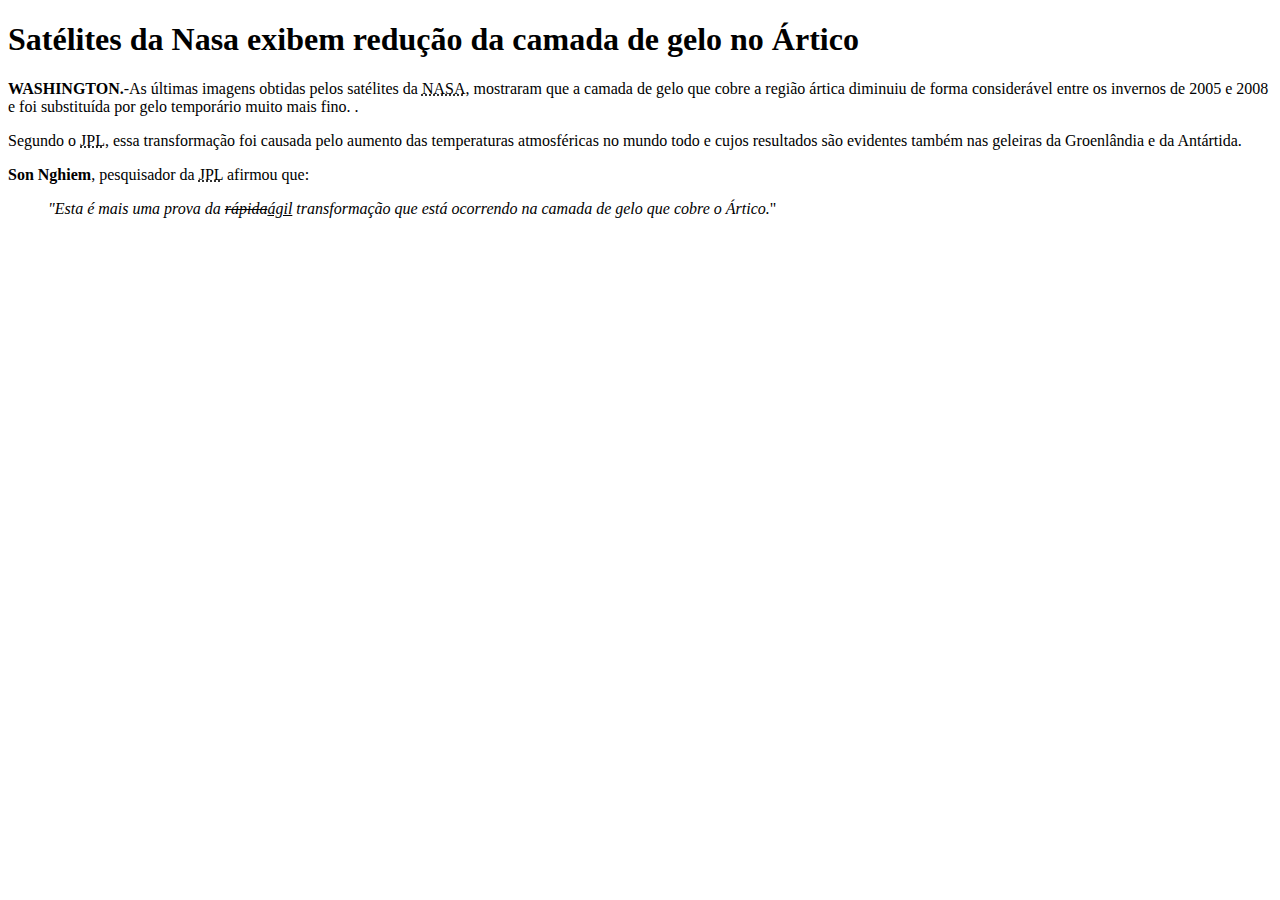
<file: index.html>
<!DOCTYPE html>
<html lang="en">
<head>
    <meta charset="UTF-8">
    <meta http-equiv="X-UA-Compatible" content="IE=edge">
    <meta name="viewport" content="width=device-width, initial-scale=1.0">

    <title>Meu primeiro site</title>
</head>
<body>

    <h1>Satélites da Nasa exibem redução da camada de gelo no Ártico</h1>

    <p><strong>WASHINGTON.</strong>-As últimas imagens obtidas pelos satélites da <abbr title="National Aeronautics and Space Administration">NASA</abbr>, mostraram que a camada de gelo que cobre a região ártica diminuiu de forma considerável entre os invernos de 2005 e 2008 e foi substituída por gelo temporário muito mais fino. .</p> 
    <p>Segundo o <abbr title="Jet Propulsion Laboratory">JPL</abbr>, essa transformação foi causada pelo aumento das temperaturas atmosféricas no mundo todo e cujos resultados são evidentes também nas geleiras da Groenlândia e da Antártida.</p>
    <p><b>Son Nghiem</b>, pesquisador da <abbr title="Jet Propulsion Laboratory">JPL</abbr> afirmou que:</p>
    
        <blockquote><em>"Esta é mais uma prova da <del>rápida</del><u>ágil</u> transformação que está ocorrendo na camada de gelo que cobre o Ártico.</em>"</blockquote>

</body>
</html>
</file>
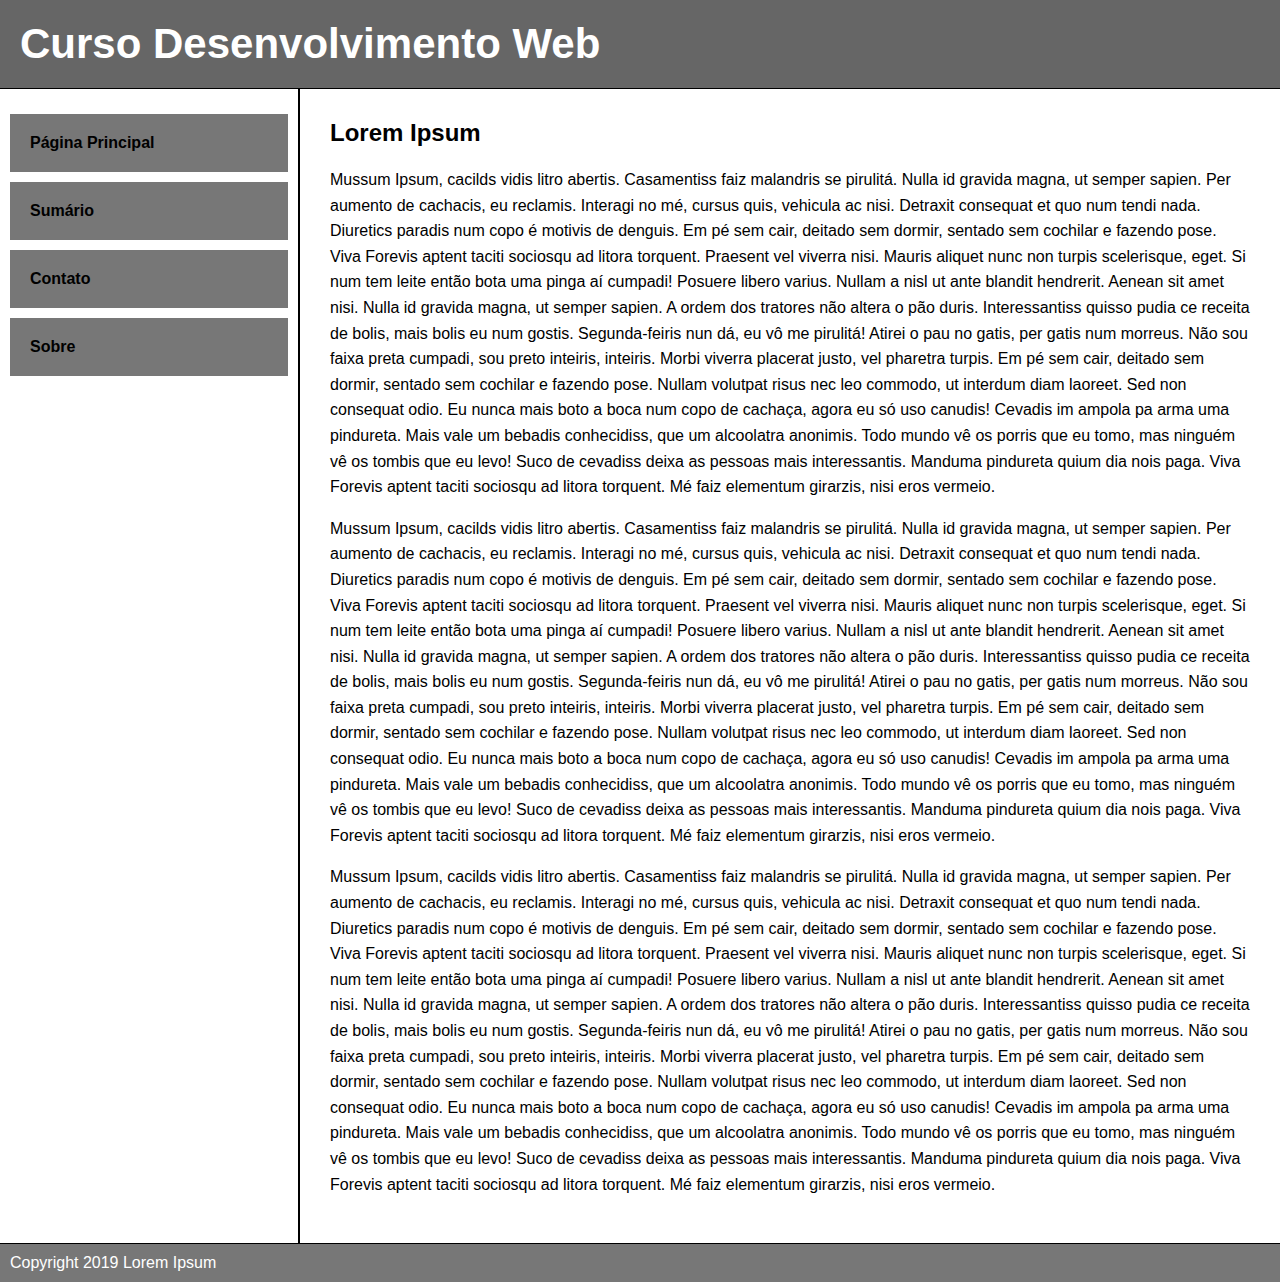
<file: curso/capitulo1/exercicios/ex3/index.html>
<!DOCTYPE html>
<html lang="pt-BR">
<head>
  <meta charset="UTF-8">
  <title>Curso Desenvolvimento Web</title>
  <link rel="stylesheet" href="style.css">
</head>
<body>

  <header>
    <h1>Curso Desenvolvimento Web</h1>
  </header>

  <div class="container">
    <nav class="menu-lateral">
      <a href="#">Página Principal</a>
      <a href="#">Sumário</a>
      <a href="#">Contato</a>
      <a href="#">Sobre</a>
    </nav>

    <main class="conteudo">
      <h2>Lorem Ipsum</h2>
      <p>Mussum Ipsum, cacilds vidis litro abertis. Casamentiss faiz malandris se pirulitá. Nulla id gravida magna, ut
        semper sapien. Per aumento de cachacis, eu reclamis. Interagi no mé, cursus quis, vehicula ac nisi.

        Detraxit consequat et quo num tendi nada. Diuretics paradis num copo é motivis de denguis. Em pé sem cair,
        deitado sem dormir, sentado sem cochilar e fazendo pose. Viva Forevis aptent taciti sociosqu ad litora torquent.

        Praesent vel viverra nisi. Mauris aliquet nunc non turpis scelerisque, eget. Si num tem leite então bota uma
        pinga aí cumpadi! Posuere libero varius. Nullam a nisl ut ante blandit hendrerit. Aenean sit amet nisi. Nulla id
        gravida magna, ut semper sapien.

        A ordem dos tratores não altera o pão duris. Interessantiss quisso pudia ce receita de bolis, mais bolis eu num
        gostis. Segunda-feiris nun dá, eu vô me pirulitá! Atirei o pau no gatis, per gatis num morreus.

        Não sou faixa preta cumpadi, sou preto inteiris, inteiris. Morbi viverra placerat justo, vel pharetra turpis. Em
        pé sem cair, deitado sem dormir, sentado sem cochilar e fazendo pose. Nullam volutpat risus nec leo commodo, ut
        interdum diam laoreet. Sed non consequat odio.

        Eu nunca mais boto a boca num copo de cachaça, agora eu só uso canudis! Cevadis im ampola pa arma uma pindureta.
        Mais vale um bebadis conhecidiss, que um alcoolatra anonimis. Todo mundo vê os porris que eu tomo, mas ninguém
        vê os tombis que eu levo!

        Suco de cevadiss deixa as pessoas mais interessantis. Manduma pindureta quium dia nois paga. Viva Forevis aptent
        taciti sociosqu ad litora torquent. Mé faiz elementum girarzis, nisi eros vermeio.</p>

        <p>Mussum Ipsum, cacilds vidis litro abertis. Casamentiss faiz malandris se pirulitá. Nulla id gravida magna, ut
        semper sapien. Per aumento de cachacis, eu reclamis. Interagi no mé, cursus quis, vehicula ac nisi.

        Detraxit consequat et quo num tendi nada. Diuretics paradis num copo é motivis de denguis. Em pé sem cair,
        deitado sem dormir, sentado sem cochilar e fazendo pose. Viva Forevis aptent taciti sociosqu ad litora torquent.

        Praesent vel viverra nisi. Mauris aliquet nunc non turpis scelerisque, eget. Si num tem leite então bota uma
        pinga aí cumpadi! Posuere libero varius. Nullam a nisl ut ante blandit hendrerit. Aenean sit amet nisi. Nulla id
        gravida magna, ut semper sapien.

        A ordem dos tratores não altera o pão duris. Interessantiss quisso pudia ce receita de bolis, mais bolis eu num
        gostis. Segunda-feiris nun dá, eu vô me pirulitá! Atirei o pau no gatis, per gatis num morreus.

        Não sou faixa preta cumpadi, sou preto inteiris, inteiris. Morbi viverra placerat justo, vel pharetra turpis. Em
        pé sem cair, deitado sem dormir, sentado sem cochilar e fazendo pose. Nullam volutpat risus nec leo commodo, ut
        interdum diam laoreet. Sed non consequat odio.

        Eu nunca mais boto a boca num copo de cachaça, agora eu só uso canudis! Cevadis im ampola pa arma uma pindureta.
        Mais vale um bebadis conhecidiss, que um alcoolatra anonimis. Todo mundo vê os porris que eu tomo, mas ninguém
        vê os tombis que eu levo!

        Suco de cevadiss deixa as pessoas mais interessantis. Manduma pindureta quium dia nois paga. Viva Forevis aptent
        taciti sociosqu ad litora torquent. Mé faiz elementum girarzis, nisi eros vermeio.</p>

        <p>Mussum Ipsum, cacilds vidis litro abertis. Casamentiss faiz malandris se pirulitá. Nulla id gravida magna, ut
        semper sapien. Per aumento de cachacis, eu reclamis. Interagi no mé, cursus quis, vehicula ac nisi.

        Detraxit consequat et quo num tendi nada. Diuretics paradis num copo é motivis de denguis. Em pé sem cair,
        deitado sem dormir, sentado sem cochilar e fazendo pose. Viva Forevis aptent taciti sociosqu ad litora torquent.

        Praesent vel viverra nisi. Mauris aliquet nunc non turpis scelerisque, eget. Si num tem leite então bota uma
        pinga aí cumpadi! Posuere libero varius. Nullam a nisl ut ante blandit hendrerit. Aenean sit amet nisi. Nulla id
        gravida magna, ut semper sapien.

        A ordem dos tratores não altera o pão duris. Interessantiss quisso pudia ce receita de bolis, mais bolis eu num
        gostis. Segunda-feiris nun dá, eu vô me pirulitá! Atirei o pau no gatis, per gatis num morreus.

        Não sou faixa preta cumpadi, sou preto inteiris, inteiris. Morbi viverra placerat justo, vel pharetra turpis. Em
        pé sem cair, deitado sem dormir, sentado sem cochilar e fazendo pose. Nullam volutpat risus nec leo commodo, ut
        interdum diam laoreet. Sed non consequat odio.

        Eu nunca mais boto a boca num copo de cachaça, agora eu só uso canudis! Cevadis im ampola pa arma uma pindureta.
        Mais vale um bebadis conhecidiss, que um alcoolatra anonimis. Todo mundo vê os porris que eu tomo, mas ninguém
        vê os tombis que eu levo!

        Suco de cevadiss deixa as pessoas mais interessantis. Manduma pindureta quium dia nois paga. Viva Forevis aptent
        taciti sociosqu ad litora torquent. Mé faiz elementum girarzis, nisi eros vermeio.</p>
    </main>
  </div>

  <footer>
    Copyright 2019 Lorem Ipsum
  </footer>

</body>
</html>
</file>
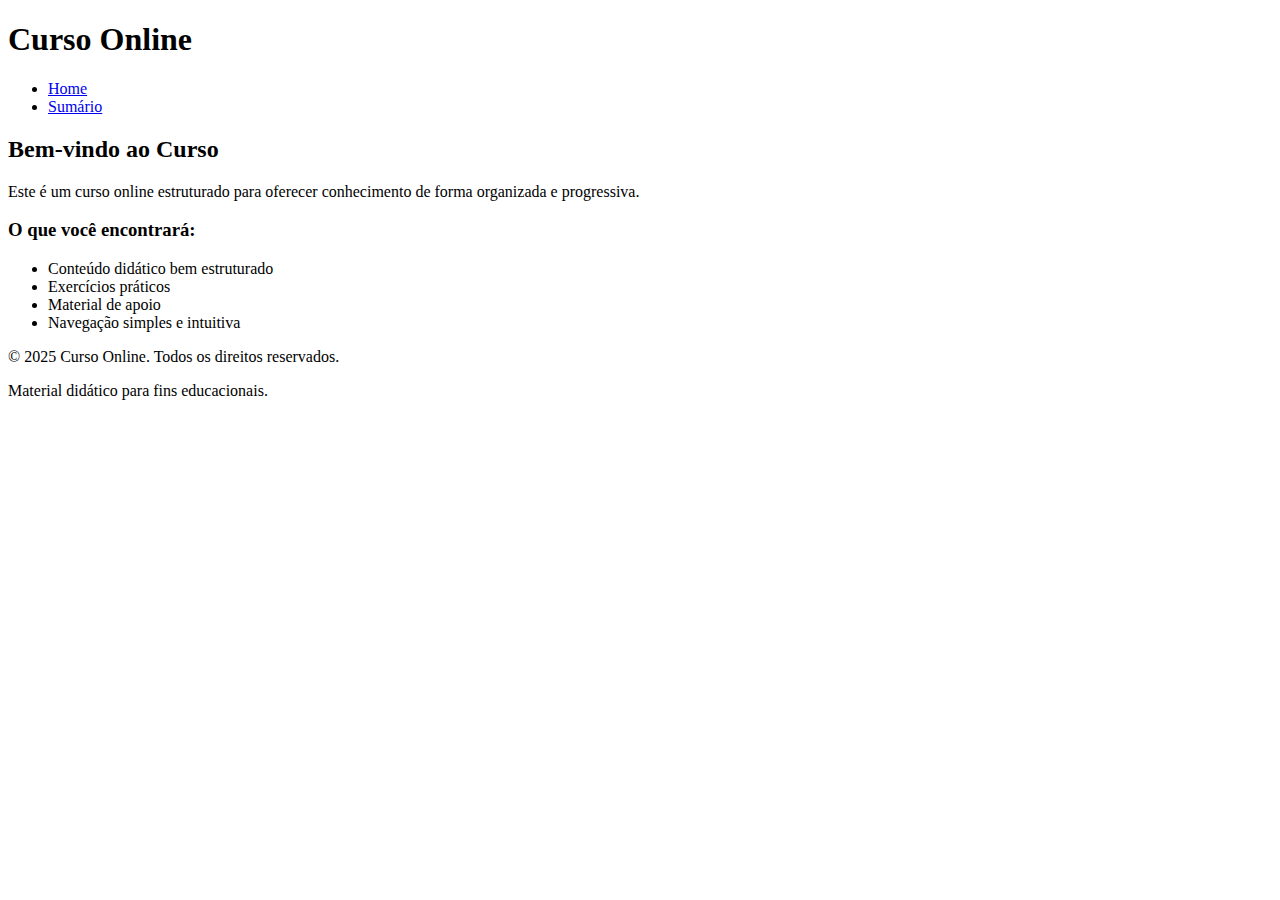
<file: curso/home.html>
<!DOCTYPE html>
<html lang="pt-BR">
<head>
    <meta charset="UTF-8">
    <meta name="viewport" content="width=device-width, initial-scale=1.0">
    <title>Desenvolvimento Web - Home</title>
</head>
<body>
    <header>
        <h1>Curso Online</h1>
        <nav>
            <ul>
                <li><a href="home.html">Home</a></li>
                <li><a href="sumario.html">Sumário</a></li>
            </ul>
        </nav>
    </header>

    <main>
        <section>
            <h2>Bem-vindo ao Curso</h2>
            <p>Este é um curso online estruturado para oferecer conhecimento de forma organizada e progressiva.</p>
            
            <h3>O que você encontrará:</h3>
            <ul>
                <li>Conteúdo didático bem estruturado</li>
                <li>Exercícios práticos</li>
                <li>Material de apoio</li>
                <li>Navegação simples e intuitiva</li>
            </ul>
        </section>
    </main>

    <footer>
        <p>&copy; 2025 Curso Online. Todos os direitos reservados.</p>
        <p>Material didático para fins educacionais.</p>
    </footer>
</body>
</html>
</file>
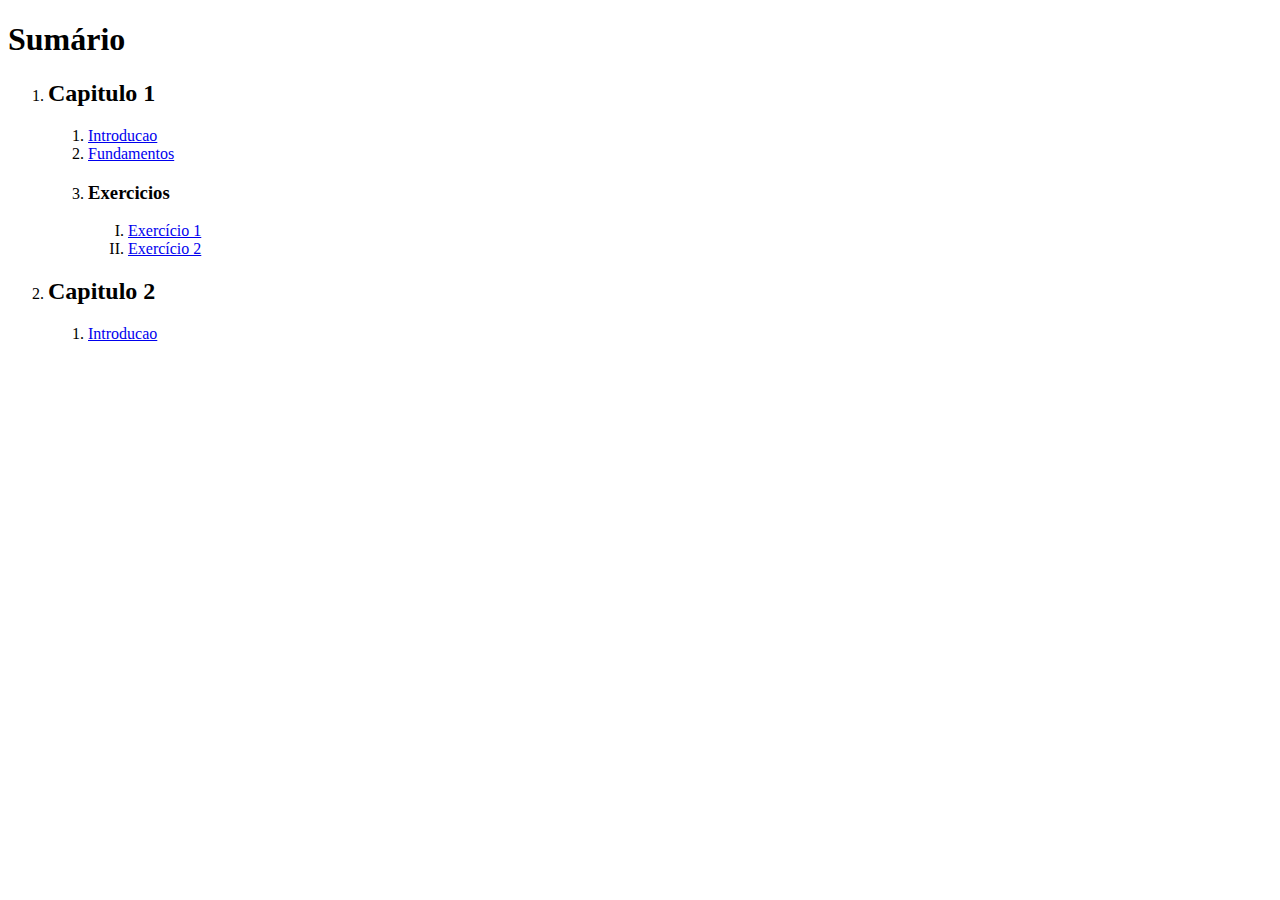
<file: curso/sumario.html>
<!DOCTYPE html>
<html lang="en">
<head>
    <meta charset="UTF-8">
    <meta name="viewport" content="width=device-width, initial-scale=1.0">
    <title>Document</title>
</head>
<body>
    <h1>Sumário</h1>
    <ol>
        <li><h2>Capitulo 1</h2>
            <ol>
                <li><a href="capitulo1/introducao.html">Introducao</a></li>
                <li><a href="capitulo1/fundamentos.html">Fundamentos</a></li>
                <li><h3>Exercicios</h3>
                    <ol type="I"> 
                        <li><a href="capitulo1/exercicios/ex1.html">Exercício 1</a></li>
                        <li><a href="capitulo1/exercicios/ex2.html">Exercício 2</a></li>
                    </ol>  
                </li>
            </ol>
        </li>
        
        <li><h2>Capitulo 2</h2>
            <ol>
                <li><a href="capitulo2/introducao.html">Introducao</a></li>
            </ol>
        </li>
    </ol> 
</body>
</html>
</file>
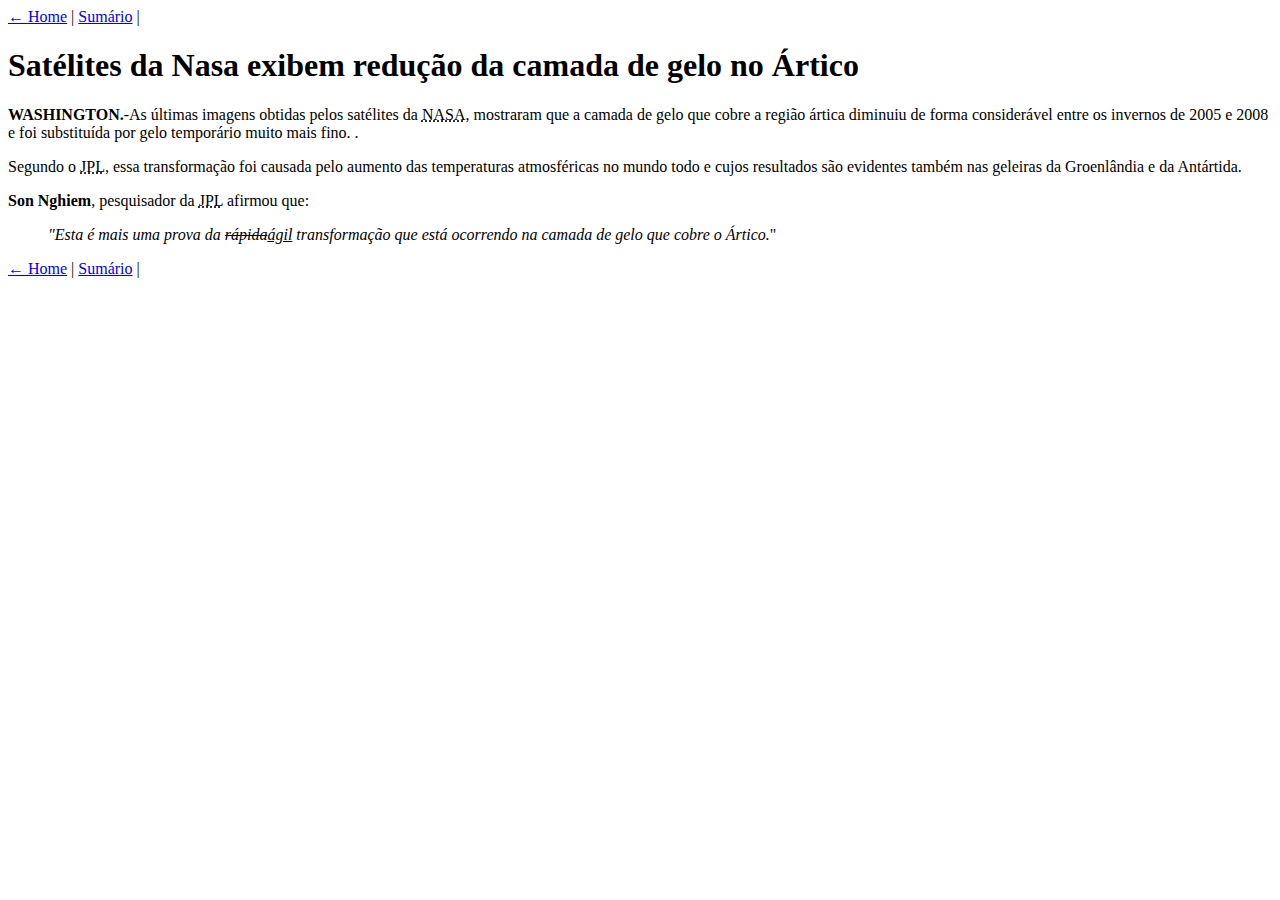
<file: curso/capitulo1/fundamentos.html>
<!DOCTYPE html>
<html lang="pt-BR">
<head>
    <meta charset="UTF-8">
    <meta http-equiv="X-UA-Compatible" content="IE=edge">
    <meta name="viewport" content="width=device-width, initial-scale=1.0">

    <title>Fundamentos - Capítulo 1</title>
</head>
<body>
    <nav>
        <a href="../home.html">← Home</a> | 
        <a href="../sumario.html">Sumário</a> | 
    </nav>

    <h1>Satélites da Nasa exibem redução da camada de gelo no Ártico</h1>

    <p><strong>WASHINGTON.</strong>-As últimas imagens obtidas pelos satélites da <abbr title="National Aeronautics and Space Administration">NASA</abbr>, mostraram que a camada de gelo que cobre a região ártica diminuiu de forma considerável entre os invernos de 2005 e 2008 e foi substituída por gelo temporário muito mais fino. .</p> 
    <p>Segundo o <abbr title="Jet Propulsion Laboratory">JPL</abbr>, essa transformação foi causada pelo aumento das temperaturas atmosféricas no mundo todo e cujos resultados são evidentes também nas geleiras da Groenlândia e da Antártida.</p>
    <p><b>Son Nghiem</b>, pesquisador da <abbr title="Jet Propulsion Laboratory">JPL</abbr> afirmou que:</p>
    
        <blockquote><em>"Esta é mais uma prova da <del>rápida</del><u>ágil</u> transformação que está ocorrendo na camada de gelo que cobre o Ártico.</em>"</blockquote>

    <footer>
        <nav>
            <a href="../home.html">← Home</a> | 
            <a href="../sumario.html">Sumário</a> | 
        </nav>
    </footer>
</body>
</html>
</file>
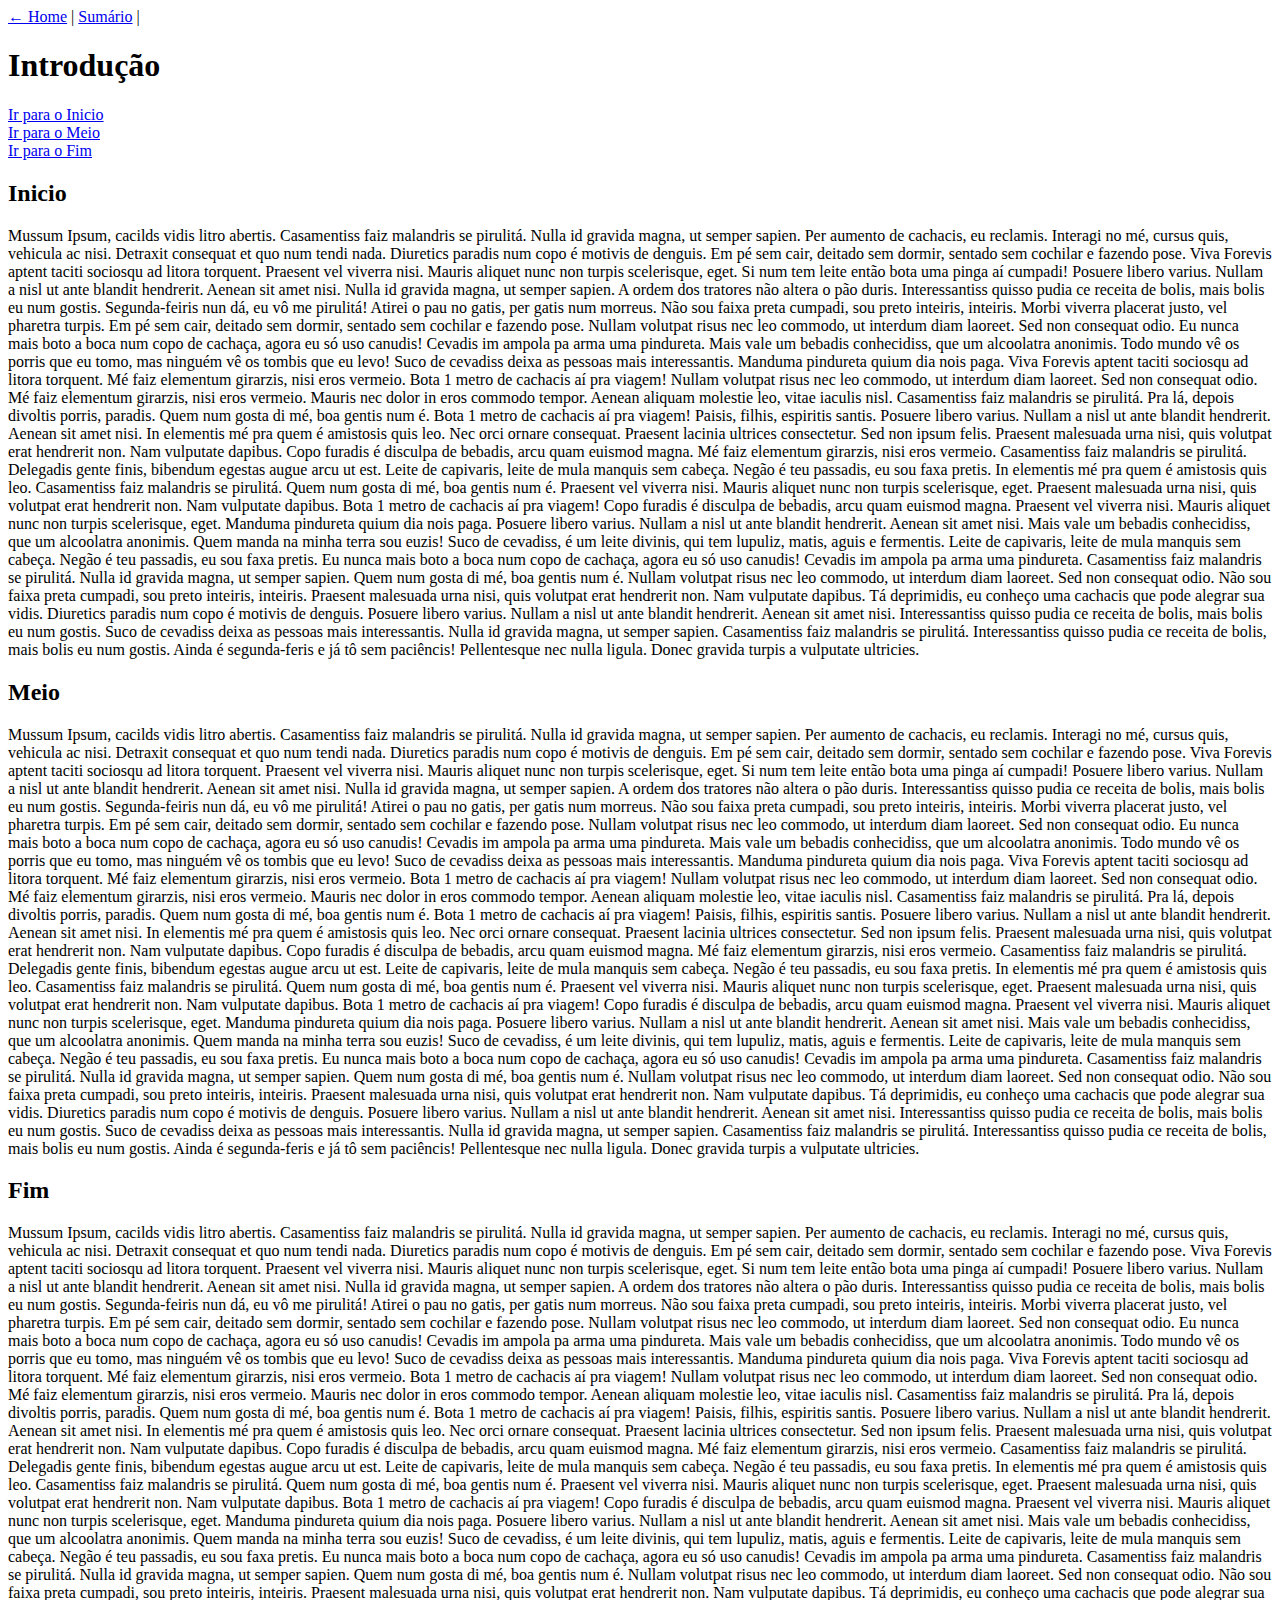
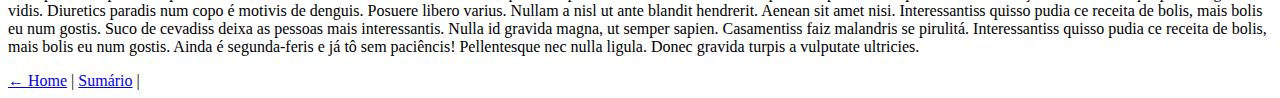
<file: curso/capitulo1/introducao.html>
<!DOCTYPE html>
<html lang="pt-BR">

<head>
    <meta charset="UTF-8">
    <meta name="viewport" content="width=device-width, initial-scale=1.0">
    <title>Introdução - Capítulo 1</title>
</head>

<body>
    <nav>
        <a href="../home.html">← Home</a> | 
        <a href="../sumario.html">Sumário</a> | 
    </nav>
    
    <h1>Introdução</h1>

    <a href="#inicio">Ir para o Inicio</a><br>
    <a href="#meio">Ir para o Meio</a><br>
    <a href="#fim">Ir para o Fim</a>

    <h2 id="inicio">Inicio</h2>

    <p>
        Mussum Ipsum, cacilds vidis litro abertis. Casamentiss faiz malandris se pirulitá. Nulla id gravida magna, ut
        semper sapien. Per aumento de cachacis, eu reclamis. Interagi no mé, cursus quis, vehicula ac nisi.

        Detraxit consequat et quo num tendi nada. Diuretics paradis num copo é motivis de denguis. Em pé sem cair,
        deitado sem dormir, sentado sem cochilar e fazendo pose. Viva Forevis aptent taciti sociosqu ad litora torquent.

        Praesent vel viverra nisi. Mauris aliquet nunc non turpis scelerisque, eget. Si num tem leite então bota uma
        pinga aí cumpadi! Posuere libero varius. Nullam a nisl ut ante blandit hendrerit. Aenean sit amet nisi. Nulla id
        gravida magna, ut semper sapien.

        A ordem dos tratores não altera o pão duris. Interessantiss quisso pudia ce receita de bolis, mais bolis eu num
        gostis. Segunda-feiris nun dá, eu vô me pirulitá! Atirei o pau no gatis, per gatis num morreus.

        Não sou faixa preta cumpadi, sou preto inteiris, inteiris. Morbi viverra placerat justo, vel pharetra turpis. Em
        pé sem cair, deitado sem dormir, sentado sem cochilar e fazendo pose. Nullam volutpat risus nec leo commodo, ut
        interdum diam laoreet. Sed non consequat odio.

        Eu nunca mais boto a boca num copo de cachaça, agora eu só uso canudis! Cevadis im ampola pa arma uma pindureta.
        Mais vale um bebadis conhecidiss, que um alcoolatra anonimis. Todo mundo vê os porris que eu tomo, mas ninguém
        vê os tombis que eu levo!

        Suco de cevadiss deixa as pessoas mais interessantis. Manduma pindureta quium dia nois paga. Viva Forevis aptent
        taciti sociosqu ad litora torquent. Mé faiz elementum girarzis, nisi eros vermeio.

        Bota 1 metro de cachacis aí pra viagem! Nullam volutpat risus nec leo commodo, ut interdum diam laoreet. Sed non
        consequat odio. Mé faiz elementum girarzis, nisi eros vermeio. Mauris nec dolor in eros commodo tempor. Aenean
        aliquam molestie leo, vitae iaculis nisl.

        Casamentiss faiz malandris se pirulitá. Pra lá, depois divoltis porris, paradis. Quem num gosta di mé, boa
        gentis num é. Bota 1 metro de cachacis aí pra viagem!

        Paisis, filhis, espiritis santis. Posuere libero varius. Nullam a nisl ut ante blandit hendrerit. Aenean sit
        amet nisi. In elementis mé pra quem é amistosis quis leo. Nec orci ornare consequat. Praesent lacinia ultrices
        consectetur. Sed non ipsum felis.

        Praesent malesuada urna nisi, quis volutpat erat hendrerit non. Nam vulputate dapibus. Copo furadis é disculpa
        de bebadis, arcu quam euismod magna. Mé faiz elementum girarzis, nisi eros vermeio. Casamentiss faiz malandris
        se pirulitá.

        Delegadis gente finis, bibendum egestas augue arcu ut est. Leite de capivaris, leite de mula manquis sem cabeça.
        Negão é teu passadis, eu sou faxa pretis. In elementis mé pra quem é amistosis quis leo.

        Casamentiss faiz malandris se pirulitá. Quem num gosta di mé, boa gentis num é. Praesent vel viverra nisi.
        Mauris aliquet nunc non turpis scelerisque, eget. Praesent malesuada urna nisi, quis volutpat erat hendrerit
        non. Nam vulputate dapibus.

        Bota 1 metro de cachacis aí pra viagem! Copo furadis é disculpa de bebadis, arcu quam euismod magna. Praesent
        vel viverra nisi. Mauris aliquet nunc non turpis scelerisque, eget. Manduma pindureta quium dia nois paga.

        Posuere libero varius. Nullam a nisl ut ante blandit hendrerit. Aenean sit amet nisi. Mais vale um bebadis
        conhecidiss, que um alcoolatra anonimis. Quem manda na minha terra sou euzis! Suco de cevadiss, é um leite
        divinis, qui tem lupuliz, matis, aguis e fermentis.

        Leite de capivaris, leite de mula manquis sem cabeça. Negão é teu passadis, eu sou faxa pretis. Eu nunca mais
        boto a boca num copo de cachaça, agora eu só uso canudis! Cevadis im ampola pa arma uma pindureta.

        Casamentiss faiz malandris se pirulitá. Nulla id gravida magna, ut semper sapien. Quem num gosta di mé, boa
        gentis num é. Nullam volutpat risus nec leo commodo, ut interdum diam laoreet. Sed non consequat odio.

        Não sou faixa preta cumpadi, sou preto inteiris, inteiris. Praesent malesuada urna nisi, quis volutpat erat
        hendrerit non. Nam vulputate dapibus. Tá deprimidis, eu conheço uma cachacis que pode alegrar sua vidis.
        Diuretics paradis num copo é motivis de denguis.

        Posuere libero varius. Nullam a nisl ut ante blandit hendrerit. Aenean sit amet nisi. Interessantiss quisso
        pudia ce receita de bolis, mais bolis eu num gostis. Suco de cevadiss deixa as pessoas mais interessantis. Nulla
        id gravida magna, ut semper sapien.

        Casamentiss faiz malandris se pirulitá. Interessantiss quisso pudia ce receita de bolis, mais bolis eu num
        gostis. Ainda é segunda-feris e já tô sem paciêncis! Pellentesque nec nulla ligula. Donec gravida turpis a
        vulputate ultricies.
    </p>

    <h2 id="meio">Meio</h2>

    <p>
        Mussum Ipsum, cacilds vidis litro abertis. Casamentiss faiz malandris se pirulitá. Nulla id gravida magna, ut
        semper sapien. Per aumento de cachacis, eu reclamis. Interagi no mé, cursus quis, vehicula ac nisi.

        Detraxit consequat et quo num tendi nada. Diuretics paradis num copo é motivis de denguis. Em pé sem cair,
        deitado sem dormir, sentado sem cochilar e fazendo pose. Viva Forevis aptent taciti sociosqu ad litora torquent.

        Praesent vel viverra nisi. Mauris aliquet nunc non turpis scelerisque, eget. Si num tem leite então bota uma
        pinga aí cumpadi! Posuere libero varius. Nullam a nisl ut ante blandit hendrerit. Aenean sit amet nisi. Nulla id
        gravida magna, ut semper sapien.

        A ordem dos tratores não altera o pão duris. Interessantiss quisso pudia ce receita de bolis, mais bolis eu num
        gostis. Segunda-feiris nun dá, eu vô me pirulitá! Atirei o pau no gatis, per gatis num morreus.

        Não sou faixa preta cumpadi, sou preto inteiris, inteiris. Morbi viverra placerat justo, vel pharetra turpis. Em
        pé sem cair, deitado sem dormir, sentado sem cochilar e fazendo pose. Nullam volutpat risus nec leo commodo, ut
        interdum diam laoreet. Sed non consequat odio.

        Eu nunca mais boto a boca num copo de cachaça, agora eu só uso canudis! Cevadis im ampola pa arma uma pindureta.
        Mais vale um bebadis conhecidiss, que um alcoolatra anonimis. Todo mundo vê os porris que eu tomo, mas ninguém
        vê os tombis que eu levo!

        Suco de cevadiss deixa as pessoas mais interessantis. Manduma pindureta quium dia nois paga. Viva Forevis aptent
        taciti sociosqu ad litora torquent. Mé faiz elementum girarzis, nisi eros vermeio.

        Bota 1 metro de cachacis aí pra viagem! Nullam volutpat risus nec leo commodo, ut interdum diam laoreet. Sed non
        consequat odio. Mé faiz elementum girarzis, nisi eros vermeio. Mauris nec dolor in eros commodo tempor. Aenean
        aliquam molestie leo, vitae iaculis nisl.

        Casamentiss faiz malandris se pirulitá. Pra lá, depois divoltis porris, paradis. Quem num gosta di mé, boa
        gentis num é. Bota 1 metro de cachacis aí pra viagem!

        Paisis, filhis, espiritis santis. Posuere libero varius. Nullam a nisl ut ante blandit hendrerit. Aenean sit
        amet nisi. In elementis mé pra quem é amistosis quis leo. Nec orci ornare consequat. Praesent lacinia ultrices
        consectetur. Sed non ipsum felis.

        Praesent malesuada urna nisi, quis volutpat erat hendrerit non. Nam vulputate dapibus. Copo furadis é disculpa
        de bebadis, arcu quam euismod magna. Mé faiz elementum girarzis, nisi eros vermeio. Casamentiss faiz malandris
        se pirulitá.

        Delegadis gente finis, bibendum egestas augue arcu ut est. Leite de capivaris, leite de mula manquis sem cabeça.
        Negão é teu passadis, eu sou faxa pretis. In elementis mé pra quem é amistosis quis leo.

        Casamentiss faiz malandris se pirulitá. Quem num gosta di mé, boa gentis num é. Praesent vel viverra nisi.
        Mauris aliquet nunc non turpis scelerisque, eget. Praesent malesuada urna nisi, quis volutpat erat hendrerit
        non. Nam vulputate dapibus.

        Bota 1 metro de cachacis aí pra viagem! Copo furadis é disculpa de bebadis, arcu quam euismod magna. Praesent
        vel viverra nisi. Mauris aliquet nunc non turpis scelerisque, eget. Manduma pindureta quium dia nois paga.

        Posuere libero varius. Nullam a nisl ut ante blandit hendrerit. Aenean sit amet nisi. Mais vale um bebadis
        conhecidiss, que um alcoolatra anonimis. Quem manda na minha terra sou euzis! Suco de cevadiss, é um leite
        divinis, qui tem lupuliz, matis, aguis e fermentis.

        Leite de capivaris, leite de mula manquis sem cabeça. Negão é teu passadis, eu sou faxa pretis. Eu nunca mais
        boto a boca num copo de cachaça, agora eu só uso canudis! Cevadis im ampola pa arma uma pindureta.

        Casamentiss faiz malandris se pirulitá. Nulla id gravida magna, ut semper sapien. Quem num gosta di mé, boa
        gentis num é. Nullam volutpat risus nec leo commodo, ut interdum diam laoreet. Sed non consequat odio.

        Não sou faixa preta cumpadi, sou preto inteiris, inteiris. Praesent malesuada urna nisi, quis volutpat erat
        hendrerit non. Nam vulputate dapibus. Tá deprimidis, eu conheço uma cachacis que pode alegrar sua vidis.
        Diuretics paradis num copo é motivis de denguis.

        Posuere libero varius. Nullam a nisl ut ante blandit hendrerit. Aenean sit amet nisi. Interessantiss quisso
        pudia ce receita de bolis, mais bolis eu num gostis. Suco de cevadiss deixa as pessoas mais interessantis. Nulla
        id gravida magna, ut semper sapien.

        Casamentiss faiz malandris se pirulitá. Interessantiss quisso pudia ce receita de bolis, mais bolis eu num
        gostis. Ainda é segunda-feris e já tô sem paciêncis! Pellentesque nec nulla ligula. Donec gravida turpis a
        vulputate ultricies.
    </p>
    <h2 id="fim">Fim</h2>

    <p>
        Mussum Ipsum, cacilds vidis litro abertis. Casamentiss faiz malandris se pirulitá. Nulla id gravida magna, ut
        semper sapien. Per aumento de cachacis, eu reclamis. Interagi no mé, cursus quis, vehicula ac nisi.

        Detraxit consequat et quo num tendi nada. Diuretics paradis num copo é motivis de denguis. Em pé sem cair,
        deitado sem dormir, sentado sem cochilar e fazendo pose. Viva Forevis aptent taciti sociosqu ad litora torquent.

        Praesent vel viverra nisi. Mauris aliquet nunc non turpis scelerisque, eget. Si num tem leite então bota uma
        pinga aí cumpadi! Posuere libero varius. Nullam a nisl ut ante blandit hendrerit. Aenean sit amet nisi. Nulla id
        gravida magna, ut semper sapien.

        A ordem dos tratores não altera o pão duris. Interessantiss quisso pudia ce receita de bolis, mais bolis eu num
        gostis. Segunda-feiris nun dá, eu vô me pirulitá! Atirei o pau no gatis, per gatis num morreus.

        Não sou faixa preta cumpadi, sou preto inteiris, inteiris. Morbi viverra placerat justo, vel pharetra turpis. Em
        pé sem cair, deitado sem dormir, sentado sem cochilar e fazendo pose. Nullam volutpat risus nec leo commodo, ut
        interdum diam laoreet. Sed non consequat odio.

        Eu nunca mais boto a boca num copo de cachaça, agora eu só uso canudis! Cevadis im ampola pa arma uma pindureta.
        Mais vale um bebadis conhecidiss, que um alcoolatra anonimis. Todo mundo vê os porris que eu tomo, mas ninguém
        vê os tombis que eu levo!

        Suco de cevadiss deixa as pessoas mais interessantis. Manduma pindureta quium dia nois paga. Viva Forevis aptent
        taciti sociosqu ad litora torquent. Mé faiz elementum girarzis, nisi eros vermeio.

        Bota 1 metro de cachacis aí pra viagem! Nullam volutpat risus nec leo commodo, ut interdum diam laoreet. Sed non
        consequat odio. Mé faiz elementum girarzis, nisi eros vermeio. Mauris nec dolor in eros commodo tempor. Aenean
        aliquam molestie leo, vitae iaculis nisl.

        Casamentiss faiz malandris se pirulitá. Pra lá, depois divoltis porris, paradis. Quem num gosta di mé, boa
        gentis num é. Bota 1 metro de cachacis aí pra viagem!

        Paisis, filhis, espiritis santis. Posuere libero varius. Nullam a nisl ut ante blandit hendrerit. Aenean sit
        amet nisi. In elementis mé pra quem é amistosis quis leo. Nec orci ornare consequat. Praesent lacinia ultrices
        consectetur. Sed non ipsum felis.

        Praesent malesuada urna nisi, quis volutpat erat hendrerit non. Nam vulputate dapibus. Copo furadis é disculpa
        de bebadis, arcu quam euismod magna. Mé faiz elementum girarzis, nisi eros vermeio. Casamentiss faiz malandris
        se pirulitá.

        Delegadis gente finis, bibendum egestas augue arcu ut est. Leite de capivaris, leite de mula manquis sem cabeça.
        Negão é teu passadis, eu sou faxa pretis. In elementis mé pra quem é amistosis quis leo.

        Casamentiss faiz malandris se pirulitá. Quem num gosta di mé, boa gentis num é. Praesent vel viverra nisi.
        Mauris aliquet nunc non turpis scelerisque, eget. Praesent malesuada urna nisi, quis volutpat erat hendrerit
        non. Nam vulputate dapibus.

        Bota 1 metro de cachacis aí pra viagem! Copo furadis é disculpa de bebadis, arcu quam euismod magna. Praesent
        vel viverra nisi. Mauris aliquet nunc non turpis scelerisque, eget. Manduma pindureta quium dia nois paga.

        Posuere libero varius. Nullam a nisl ut ante blandit hendrerit. Aenean sit amet nisi. Mais vale um bebadis
        conhecidiss, que um alcoolatra anonimis. Quem manda na minha terra sou euzis! Suco de cevadiss, é um leite
        divinis, qui tem lupuliz, matis, aguis e fermentis.

        Leite de capivaris, leite de mula manquis sem cabeça. Negão é teu passadis, eu sou faxa pretis. Eu nunca mais
        boto a boca num copo de cachaça, agora eu só uso canudis! Cevadis im ampola pa arma uma pindureta.

        Casamentiss faiz malandris se pirulitá. Nulla id gravida magna, ut semper sapien. Quem num gosta di mé, boa
        gentis num é. Nullam volutpat risus nec leo commodo, ut interdum diam laoreet. Sed non consequat odio.

        Não sou faixa preta cumpadi, sou preto inteiris, inteiris. Praesent malesuada urna nisi, quis volutpat erat
        hendrerit non. Nam vulputate dapibus. Tá deprimidis, eu conheço uma cachacis que pode alegrar sua vidis.
        Diuretics paradis num copo é motivis de denguis.

        Posuere libero varius. Nullam a nisl ut ante blandit hendrerit. Aenean sit amet nisi. Interessantiss quisso
        pudia ce receita de bolis, mais bolis eu num gostis. Suco de cevadiss deixa as pessoas mais interessantis. Nulla
        id gravida magna, ut semper sapien.

        Casamentiss faiz malandris se pirulitá. Interessantiss quisso pudia ce receita de bolis, mais bolis eu num
        gostis. Ainda é segunda-feris e já tô sem paciêncis! Pellentesque nec nulla ligula. Donec gravida turpis a
        vulputate ultricies.
    </p>
    
    <footer>
        <nav>
            <a href="../home.html">← Home</a> | 
            <a href="../sumario.html">Sumário</a> | 
        </nav>
    </footer>
</body>

</html>
</file>
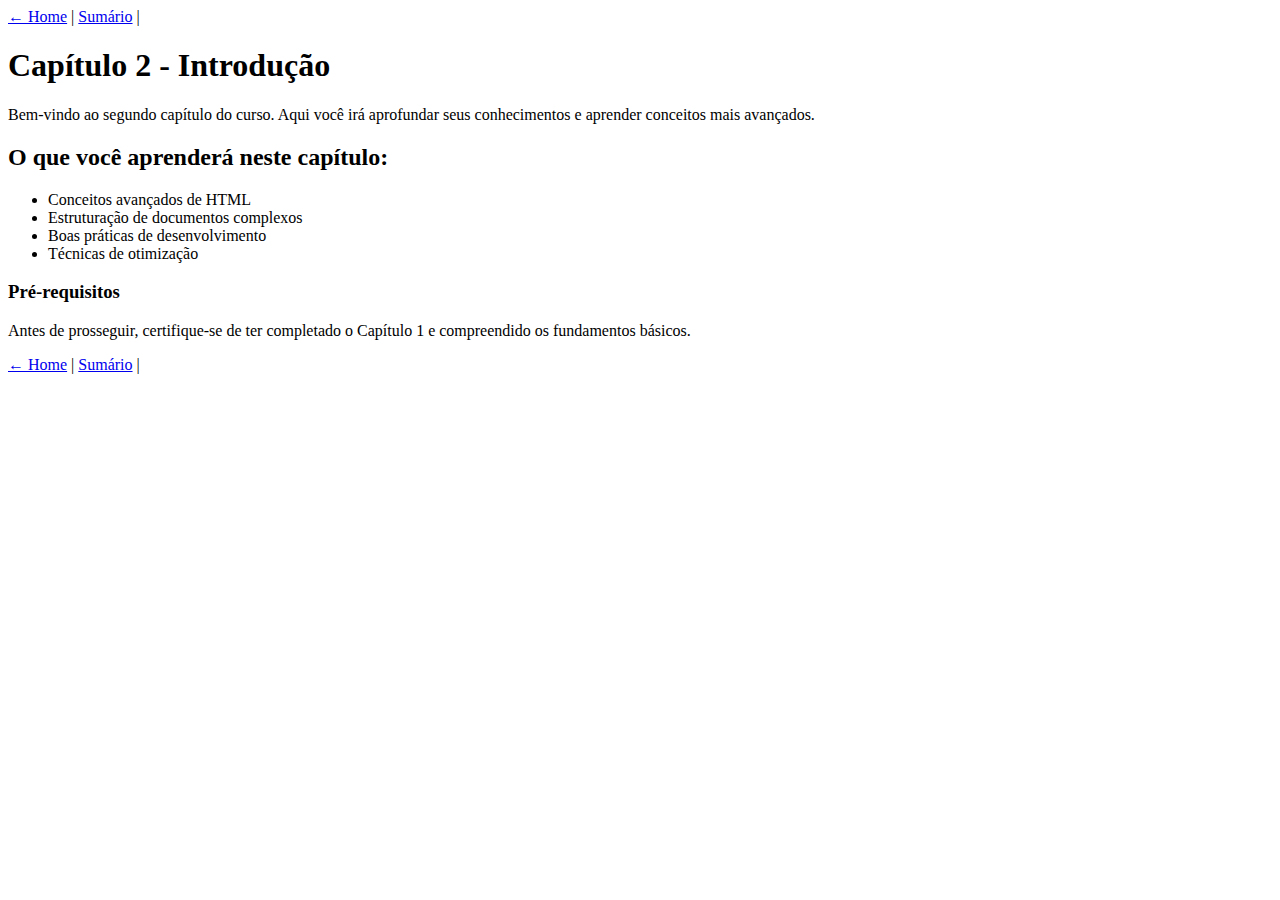
<file: curso/capitulo2/introducao.html>
<!DOCTYPE html>
<html lang="pt-BR">

<head>
    <meta charset="UTF-8">
    <meta name="viewport" content="width=device-width, initial-scale=1.0">
    <title>Introdução - Capítulo 2</title>
</head>

<body>
    <nav>
        <a href="../home.html">← Home</a> | 
        <a href="../sumario.html">Sumário</a> | 
    </nav>
    
    <h1>Capítulo 2 - Introdução</h1>
    
    <p>Bem-vindo ao segundo capítulo do curso. Aqui você irá aprofundar seus conhecimentos e aprender conceitos mais avançados.</p>
    
    <h2>O que você aprenderá neste capítulo:</h2>
    <ul>
        <li>Conceitos avançados de HTML</li>
        <li>Estruturação de documentos complexos</li>
        <li>Boas práticas de desenvolvimento</li>
        <li>Técnicas de otimização</li>
    </ul>
    
    <h3>Pré-requisitos</h3>
    <p>Antes de prosseguir, certifique-se de ter completado o Capítulo 1 e compreendido os fundamentos básicos.</p>
    
    <footer>
        <nav>
            <a href="../home.html">← Home</a> | 
            <a href="../sumario.html">Sumário</a> | 
        </nav>
    </footer>
</body>

</html>
</file>
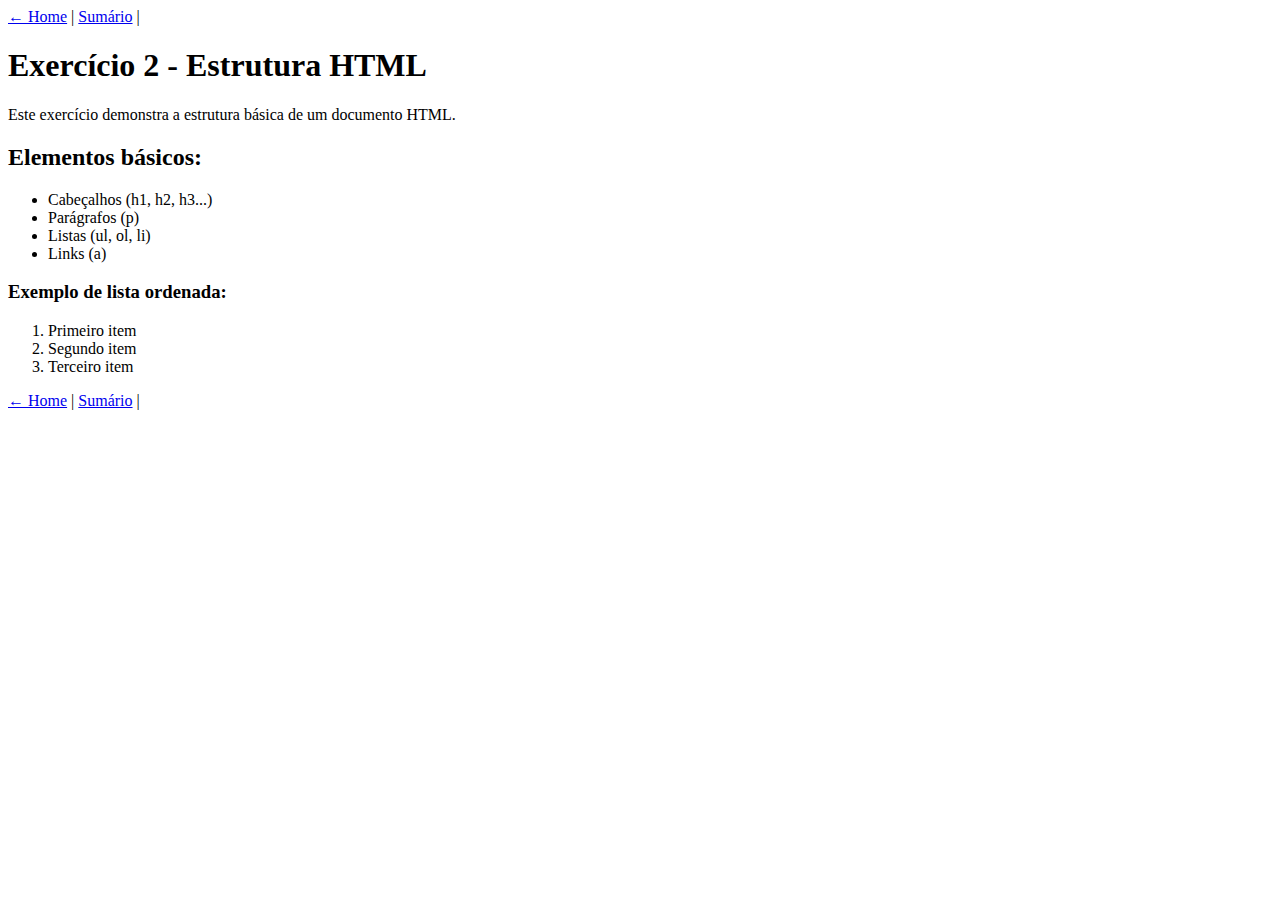
<file: curso/capitulo1/exercicios/ex2.html>
<!DOCTYPE html>
<html lang="pt-BR">

<head>
    <meta charset="UTF-8">
    <meta name="viewport" content="width=device-width, initial-scale=1.0">
    <title>Exercício 2 - Capítulo 1</title>
</head>

<body>
    <nav>
        <a href="../../home.html">← Home</a> | 
        <a href="../../sumario.html">Sumário</a> | 
    </nav>
    
    <h1>Exercício 2 - Estrutura HTML</h1>
    
    <p>Este exercício demonstra a estrutura básica de um documento HTML.</p>
    
    <h2>Elementos básicos:</h2>
    <ul>
        <li>Cabeçalhos (h1, h2, h3...)</li>
        <li>Parágrafos (p)</li>
        <li>Listas (ul, ol, li)</li>
        <li>Links (a)</li>
    </ul>
    
    <h3>Exemplo de lista ordenada:</h3>
    <ol>
        <li>Primeiro item</li>
        <li>Segundo item</li>
        <li>Terceiro item</li>
    </ol>
    
    <footer>
        <nav>
            <a href="../../home.html">← Home</a> | 
            <a href="../../sumario.html">Sumário</a> |
        </nav>
    </footer>
</body>

</html>
</file>
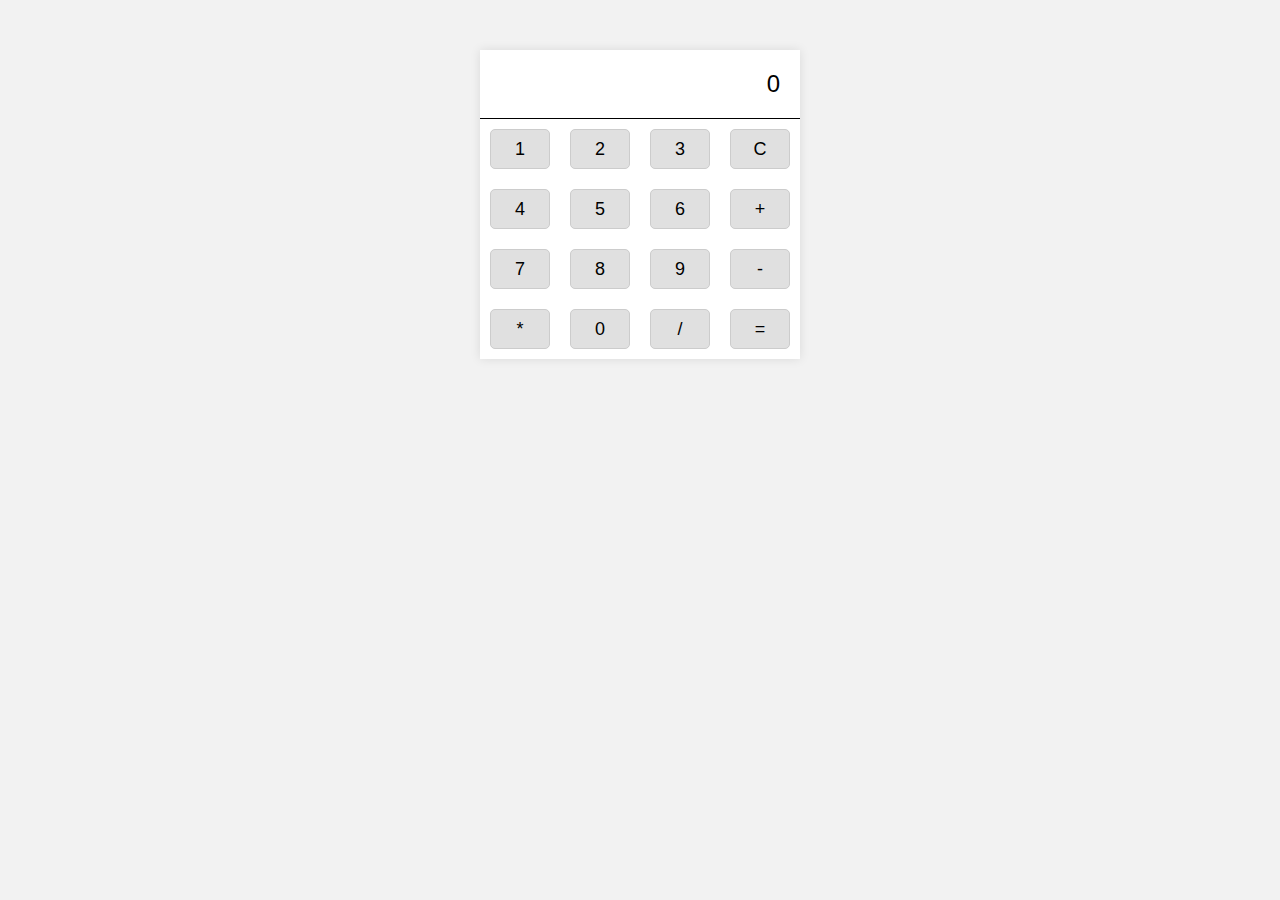
<file: curso/capitulo1/exercicios/ex4Calc/ex4.html>
<!DOCTYPE html>
<html lang="pt-BR">

<head>
    <meta charset="UTF-8">
    <title>Curso Desenvolvimento Web</title>
    <style>
        body {
            font-family: Arial, sans-serif;
            background-color: #f2f2f2;
        }

        table {
            margin-top: 50px;
            border-collapse: collapse;
            background-color: #fff;
            box-shadow: 0 0 10px rgba(0, 0, 0, 0.1);
        }

        td {
            padding: 10px;
        }

        input[type="button"] {
            width: 60px;
            height: 40px;
            font-size: 18px;
            border: 1px solid #ccc;
            border-radius: 5px;
            cursor: pointer;
            background-color: #e0e0e0;
        }

        input[type="button"]:hover {
            background-color: #d5d5d5;
        }

        #calc-output {
            display: block;
            font-size: 24px;
            padding: 10px;
            min-width: 240px;
            text-align: right;
        }
    </style>
</head>

<body>

    <center>
        <table>
            <tbody>
                <tr>
                    <td colspan="4" align="right" style="border-bottom: 1px solid black;">
                        <span id="calc-output">0</span>
                    </td>
                </tr>

                <tr>
                    <td><input type="button" value="1" id="button-1"></td>
                    <td><input type="button" value="2" id="button-2"></td>
                    <td><input type="button" value="3" id="button-3"></td>
                    <td><input type="button" value="C" id="button-C"></td>
                </tr>

                <tr>
                    <td><input type="button" value="4" id="button-4"></td>
                    <td><input type="button" value="5" id="button-5"></td>
                    <td><input type="button" value="6" id="button-6"></td>
                    <td><input type="button" value="+" id="button-+"></td>
                </tr>

                <tr>
                    <td><input type="button" value="7" id="button-7"></td>
                    <td><input type="button" value="8" id="button-8"></td>
                    <td><input type="button" value="9" id="button-9"></td>
                    <td><input type="button" value="-" id="button--"></td>
                </tr>

                <tr>
                    <td><input type="button" value="*" id="button-*"></td>
                    <td><input type="button" value="0" id="button-0"></td>
                    <td><input type="button" value="/" id="button-/"></td>
                    <td><input type="button" value="=" id="button-="></td>
                </tr>
            </tbody>
        </table>
    </center>

    <script>
        let output = document.getElementById("calc-output");
        let expression = "";

        const buttons = document.querySelectorAll("input[type='button']");

        buttons.forEach(button => {
            button.addEventListener("click", () => {
                const value = button.value;

                if (value === "C") {
                    expression = "";
                    output.textContent = "0";
                } else if (value === "=") {
                    try {
                        expression = eval(expression).toString();
                        output.textContent = expression;
                    } catch {
                        output.textContent = "Erro";
                        expression = "";
                    }
                } else {
                    expression += value;
                    output.textContent = expression;
                }
            });
        });
    </script>

</body>

</html>
</file>
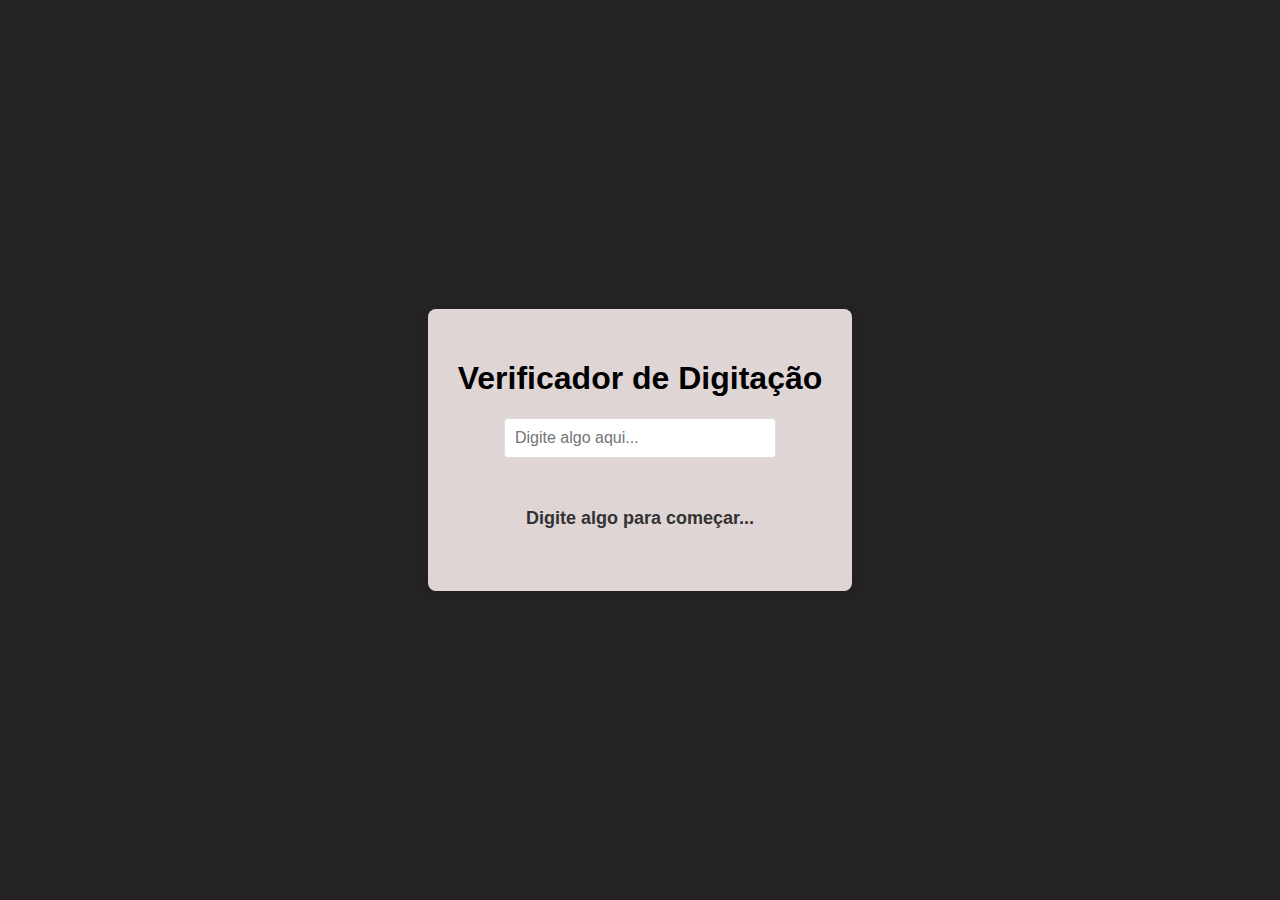
<file: curso/capitulo1/exercicios/ex5/ex5.html>
<!DOCTYPE html>
<html lang="pt-br">
  <head>
    <meta charset="UTF-8" />
    <meta name="viewport" content="width=device-width, initial-scale=1.0" />
    <title>Verificar Digitação</title>
    <link rel="stylesheet" href="style.css" />
  </head>
  <body>
    <div class="container">
      <h1>Verificador de Digitação</h1>
      <input type="text" id="campoPesquisa" placeholder="Digite algo aqui..." />
      <p id="statusMessage">Digite algo para começar...</p>
    </div>

    <script>
      const campoPesquisa = document.getElementById("campoPesquisa");
      const statusMessage = document.getElementById("statusMessage");

      // Variável para controlar se o usuário está digitando
      let isTyping = false;
      let typingTimeout;

      // Função para atualizar o status na tela
      function updateStatus() {
        if (isTyping) {
          statusMessage.textContent =
            "Você está digitando no campo de pesquisa.";
          statusMessage.className = "typing";
        } else {
          statusMessage.textContent =
            "Você NÃO está digitando no campo de pesquisa.";
          statusMessage.className = "not-typing";
        }
      }

      // Evento 'input' detecta qualquer mudança no campo
      campoPesquisa.addEventListener("input", () => {
        isTyping = true;
        updateStatus(); // Atualiza imediatamente

        // Limpa o timeout anterior
        clearTimeout(typingTimeout);

        // Define novo timeout para detectar quando parou de digitar
        typingTimeout = setTimeout(() => {
          isTyping = false;
          updateStatus(); // Atualiza quando parar de digitar
        }, 500);
      });

      // Evento 'blur' detecta quando o campo perde o foco
      campoPesquisa.addEventListener("blur", () => {
        isTyping = false;
        clearTimeout(typingTimeout);
        updateStatus(); // Atualiza quando perder o foco
      });

      // Evento 'focus' detecta quando o campo ganha foco
      campoPesquisa.addEventListener("focus", () => {
        if (campoPesquisa.value.length > 0) {
          updateStatus();
        }
      });
    </script>
  </body>
</html>
</file>
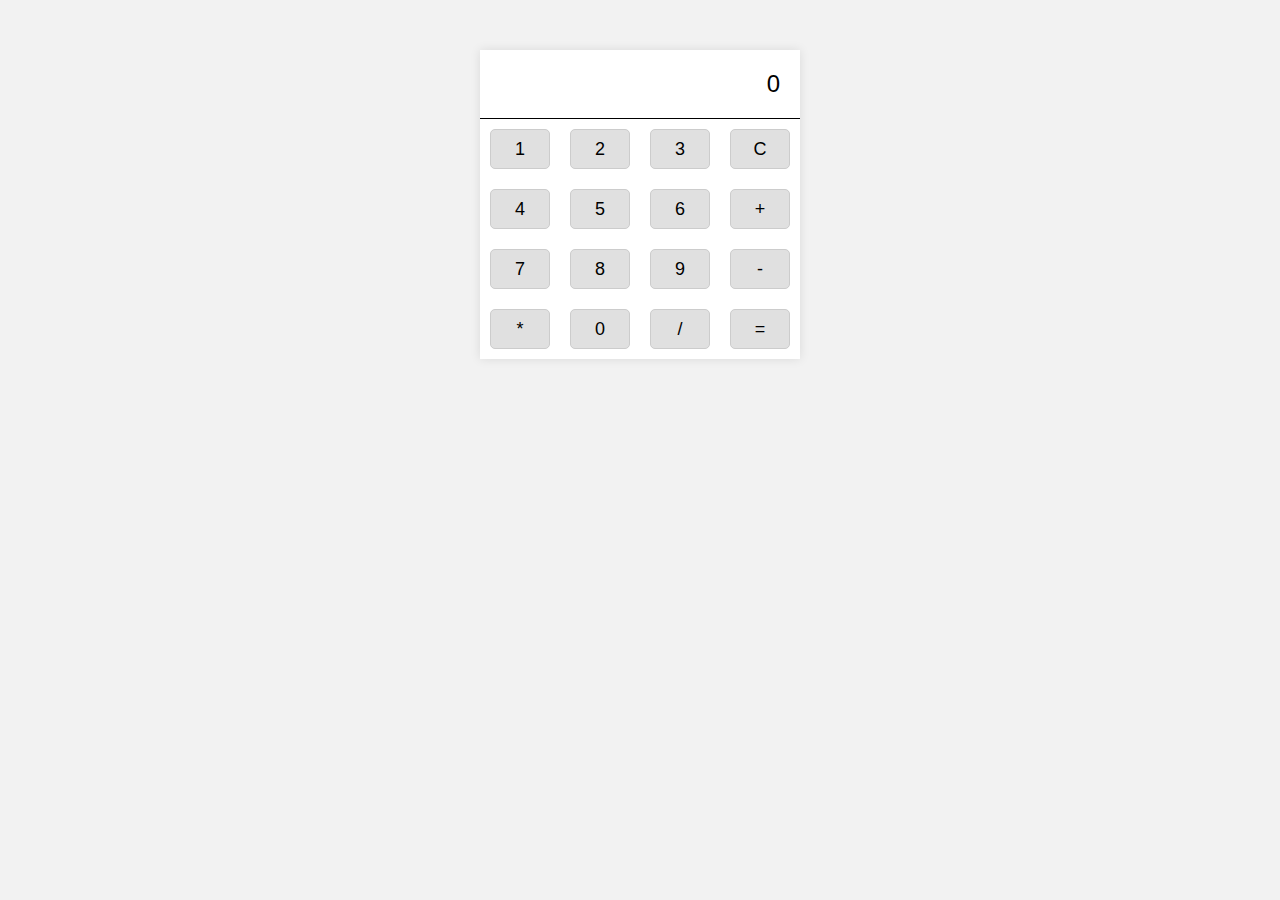
<file: curso/capitulo2/exercicios/ex4Calc/ex4.html>
<!DOCTYPE html>
<html lang="pt-BR">

<head>
    <meta charset="UTF-8">
    <title>Curso Desenvolvimento Web</title>
    <style>
        body {
            font-family: Arial, sans-serif;
            background-color: #f2f2f2;
        }

        table {
            margin-top: 50px;
            border-collapse: collapse;
            background-color: #fff;
            box-shadow: 0 0 10px rgba(0, 0, 0, 0.1);
        }

        td {
            padding: 10px;
        }

        input[type="button"] {
            width: 60px;
            height: 40px;
            font-size: 18px;
            border: 1px solid #ccc;
            border-radius: 5px;
            cursor: pointer;
            background-color: #e0e0e0;
        }

        input[type="button"]:hover {
            background-color: #d5d5d5;
        }

        #calc-output {
            display: block;
            font-size: 24px;
            padding: 10px;
            min-width: 240px;
            text-align: right;
        }
    </style>
</head>

<body>

    <center>
        <table>
            <tbody>
                <tr>
                    <td colspan="4" align="right" style="border-bottom: 1px solid black;">
                        <span id="calc-output">0</span>
                    </td>
                </tr>

                <tr>
                    <td><input type="button" value="1" id="button-1"></td>
                    <td><input type="button" value="2" id="button-2"></td>
                    <td><input type="button" value="3" id="button-3"></td>
                    <td><input type="button" value="C" id="button-C"></td>
                </tr>

                <tr>
                    <td><input type="button" value="4" id="button-4"></td>
                    <td><input type="button" value="5" id="button-5"></td>
                    <td><input type="button" value="6" id="button-6"></td>
                    <td><input type="button" value="+" id="button-+"></td>
                </tr>

                <tr>
                    <td><input type="button" value="7" id="button-7"></td>
                    <td><input type="button" value="8" id="button-8"></td>
                    <td><input type="button" value="9" id="button-9"></td>
                    <td><input type="button" value="-" id="button--"></td>
                </tr>

                <tr>
                    <td><input type="button" value="*" id="button-*"></td>
                    <td><input type="button" value="0" id="button-0"></td>
                    <td><input type="button" value="/" id="button-/"></td>
                    <td><input type="button" value="=" id="button-="></td>
                </tr>
            </tbody>
        </table>
    </center>

    <script>
        let output = document.getElementById("calc-output");
        let expression = "";

        const buttons = document.querySelectorAll("input[type='button']");

        buttons.forEach(button => {
            button.addEventListener("click", () => {
                const value = button.value;

                if (value === "C") {
                    expression = "";
                    output.textContent = "0";
                } else if (value === "=") {
                    try {
                        expression = eval(expression).toString();
                        output.textContent = expression;
                    } catch {
                        output.textContent = "Erro";
                        expression = "";
                    }
                } else {
                    expression += value;
                    output.textContent = expression;
                }
            });
        });
    </script>

</body>

</html>
</file>
<file: curso/capitulo1/exercicios/ex3/style.css>
* {
  margin: 0;
  padding: 0;
  box-sizing: border-box;
}

body {
  font-family: Arial, sans-serif;
}

header {
  background-color: #666;
  color: white;
  padding: 20px;
  font-size: 21px;
  font-weight: bold;
}

.container {
  display: flex;
  min-height: 80vh;
  border-top: 1px solid black;
  border-bottom: 1px solid black;
}

.menu-lateral {
  width: 300px;
  background-color: white;
  display: flex;
  flex-direction: column;
  padding: 20px 0;
  border-right: 2px solid black;
}

.menu-lateral a {
  padding: 20px;
  background-color: #777;
  color: black;
  text-decoration: none;
  font-weight: bold;
  margin: 5px 10px;

}

.menu-lateral a:hover {
  background-color: #555;
  color: white;
}

.conteudo {
  flex: 1;
  padding: 30px;
}

main h2 {
  margin-bottom: 20px;
  font-size: 24px;
}

main p {
  margin-bottom: 16px;
  line-height: 1.6;
}

footer {
  background-color: #777;
  color: white;
  text-align: left;
  padding: 10px;
  font-size: 16px;
}
</file>
<file: curso/capitulo1/exercicios/ex5/style.css>
body {
  font-family: Arial, sans-serif;
  display: flex;
  flex-direction: column;
  align-items: center;
  justify-content: center;
  min-height: 100vh;
  background-color: #242222;
  margin: 0;
}

.container {
  background-color: #dfd5d5;
  padding: 30px;
  border-radius: 8px;
  box-shadow: 0 2px 10px rgba(0, 0, 0, 0.1);
  text-align: center;
}

input[type="text"] {
  padding: 10px;
  margin-bottom: 20px;
  width: 250px;
  border: 1px solid #ddd;
  border-radius: 4px;
  font-size: 16px;
}

#statusMessage {
  margin-top: 20px;
  font-size: 18px;
  color: #333;
  font-weight: bold;
  padding: 10px;
  border-radius: 4px;
  min-height: 25px;
}

.typing {
  background-color: #59d676;
  color: #3b7549;
  border: 1px solid #c3e6cb;
}

.not-typing {
  background-color: #d4535d;
  color: #491318;
  border: 1px solid #f5c6cb;
}
</file>
